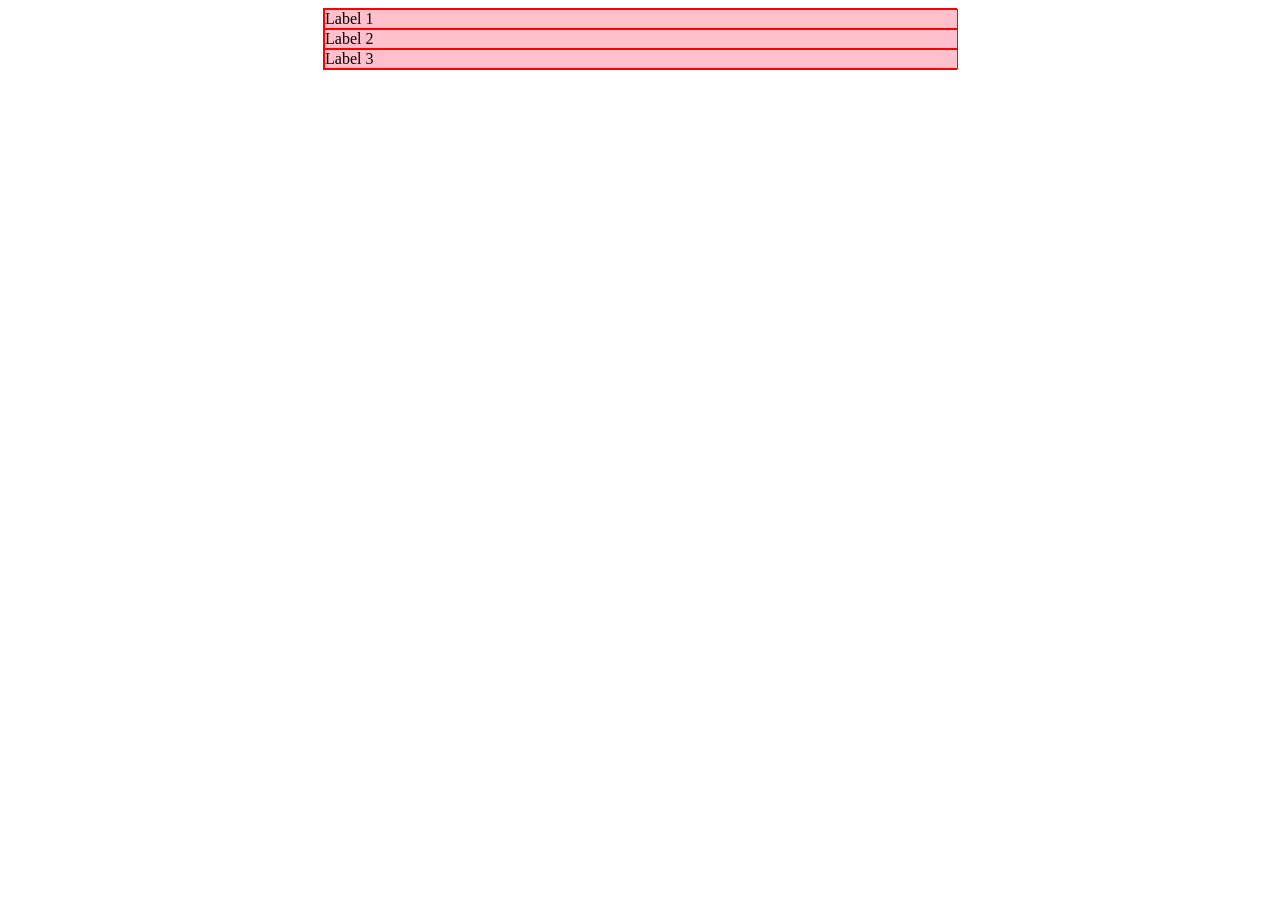
<file: Collapse/index.html>
<!DOCTYPE html>
<html lang="en">

<head>
    <meta charset="UTF-8">
    <meta name="viewport" content="width=device-width, initial-scale=1.0">
    <meta http-equiv="X-UA-Compatible" content="ie=edge">
    <title>Document</title>
    <link type="text/css" rel="stylesheet" href="main.css">
</head>

<body>

    <div class="container">
        <input id="input-one" type="checkbox" >
        <label>Label 1</label>
            <section class="section-one">
            <p>
                Lorem ipsum dolor sit amet, consectetur adipisicing elit. Ab ea veritatis cumque unde dolore quasi hic
                praesentium, in consequatur, incidunt alias iure illum facilis qui odit excepturi tenetur, error
                eligendi.Accusamus quasi eveniet dolorem, nihil cupiditate, facilis id quas consectetur mollitia quod
                minima
                excepturi maiores. A, molestias suscipit sunt provident libero magnam quas dolores aspernatur totam
                tenetur
                vel quis. Officia?
            </p>
        </section>
        <input id="input-two" type="checkbox">
        <label>Label 2</label>
            <section class="section-two">
            <p>
                Lorem ipsum dolor sit amet, consectetur adipisicing elit. Ab ea veritatis cumque unde dolore quasi hic
                praesentium, in consequatur, incidunt alias iure illum facilis qui odit excepturi tenetur, error
                eligendi.Accusamus quasi eveniet dolorem, nihil cupiditate, facilis id quas consectetur mollitia quod
                minima
                excepturi maiores. A, molestias suscipit sunt provident libero magnam quas dolores aspernatur totam
                tenetur
                vel quis. Officia?
            </p>
        </section>
        <input id="input-three" type="checkbox">
        <label>Label 3</label>
            <section class="section-three">
            <p>
                Lorem ipsum dolor sit amet, consectetur adipisicing elit. Ab ea veritatis cumque unde dolore quasi hic
                praesentium, in consequatur, incidunt alias iure illum facilis qui odit excepturi tenetur, error
                eligendi.Accusamus quasi eveniet dolorem, nihil cupiditate, facilis id quas consectetur mollitia quod
                minima
                excepturi maiores. A, molestias suscipit sunt provident libero magnam quas dolores aspernatur totam
                tenetur
                vel quis. Officia?
            </p>
        </section>
    </div>
</body>

</html>
</file>
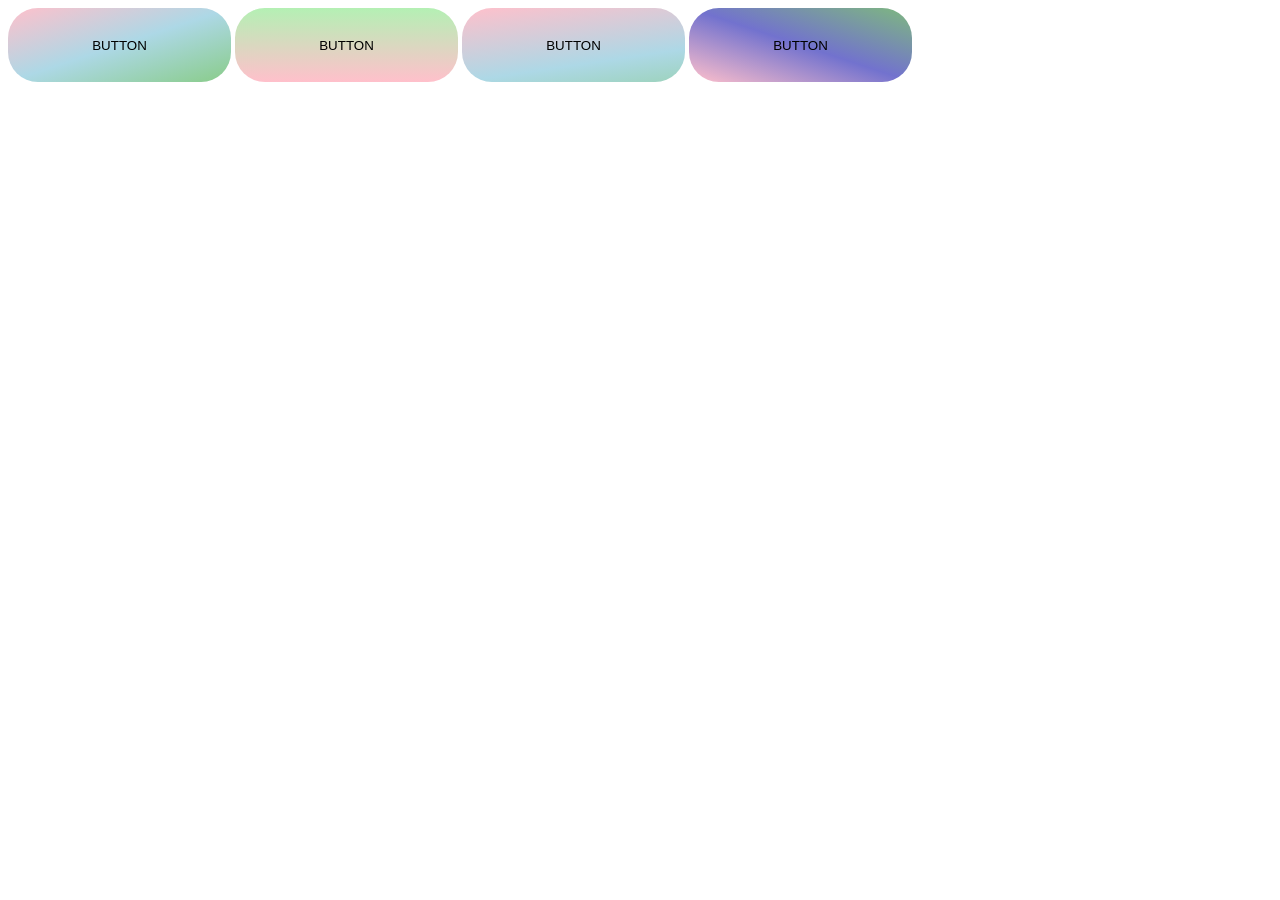
<file: Gradient Button/index.html>
<!DOCTYPE html>
<html lang="en">
<head>
    <meta charset="UTF-8">
    <meta name="viewport" content="width=device-width, initial-scale=1.0">
    <meta http-equiv="X-UA-Compatible" content="ie=edge">
    <title>Document</title>
    <link type="text/css" rel="stylesheet" href="main.css">
</head>
<body>
    <div class="container">
        <button class="btn one">BUTTON</button>
        <button class="btn two">BUTTON</button>
        <button class="btn three">BUTTON</button>
        <button class="btn four">BUTTON</button>
    </div>
</body>
</html>
</file>
<file: Collapse/main.css>
.container {
  border: 1px solid red;
  width: 50%;
  margin: 0 auto; }
  .container input[type=checkbox] {
    width: 100%;
    opacity: 0;
    position: absolute;
    cursor: pointer; }
  .container label {
    border: 1px solid red;
    background-color: pink;
    width: 100%;
    display: block; }
  .container section {
    display: none; }

#input-one:checked ~ .section-one {
  display: block; }

#input-two:checked ~ .section-two {
  display: block; }

#input-three:checked ~ .section-three {
  display: block; }

/*# sourceMappingURL=main.css.map */
</file>
<file: Gradient Button/main.css>
.btn {
  width: 223px;
  height: 74px;
  border-radius: 30px;
  border: none; }

.one {
  background-image: linear-gradient(to top left, #89cc89, lightblue, pink); }

.one:hover {
  background-size: 521px; }

.two {
  background-image: linear-gradient(to top, pink, #b4f0b4); }

.two:hover {
  background-image: linear-gradient(to top, pink 60%, #b4f0b4); }

.three {
  background-image: linear-gradient(to top left, #89cc89, lightblue, pink);
  background-size: 500px; }

.three:hover {
  background-position: right center; }

.four {
  background-image: linear-gradient(to top right, pink, #7272ce, #7eb97e); }

.four:hover {
  background-image: linear-gradient(to top right, pink, #7eb97e); }

/*# sourceMappingURL=main.css.map */
</file>
